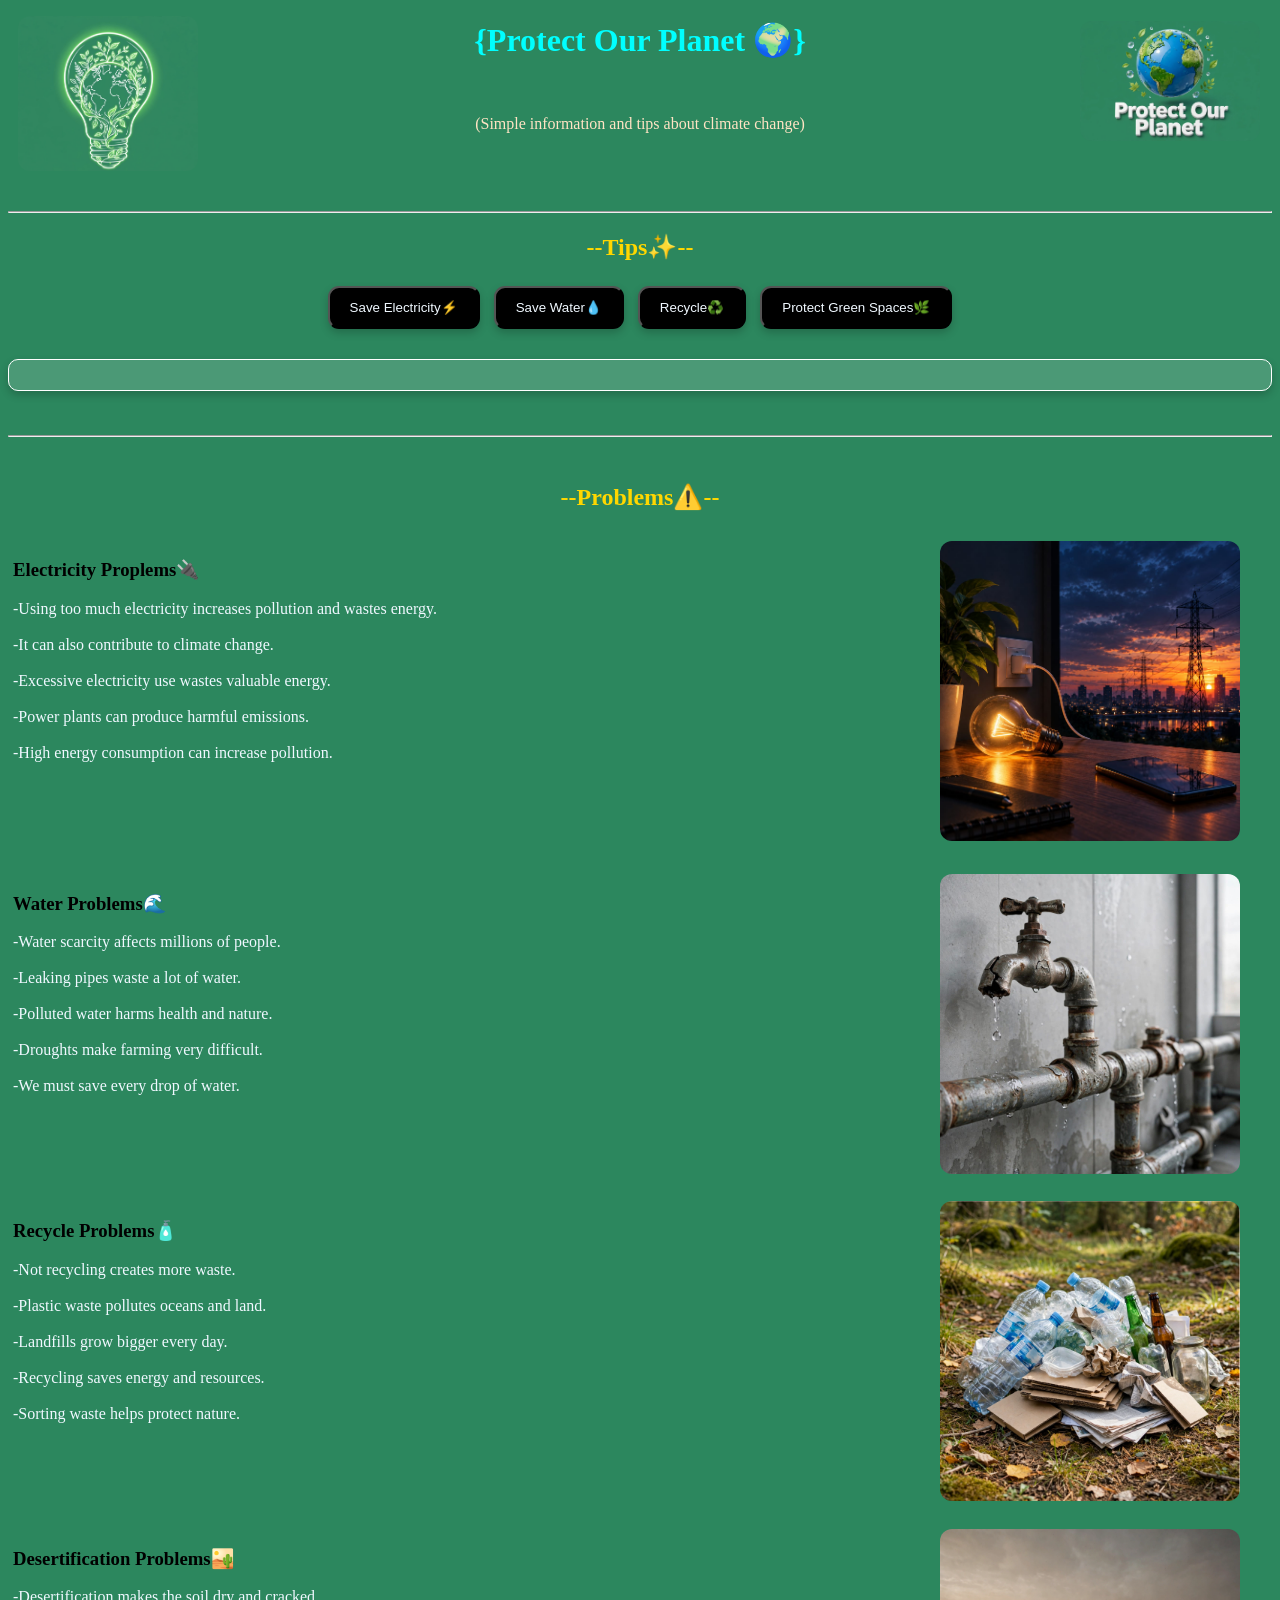
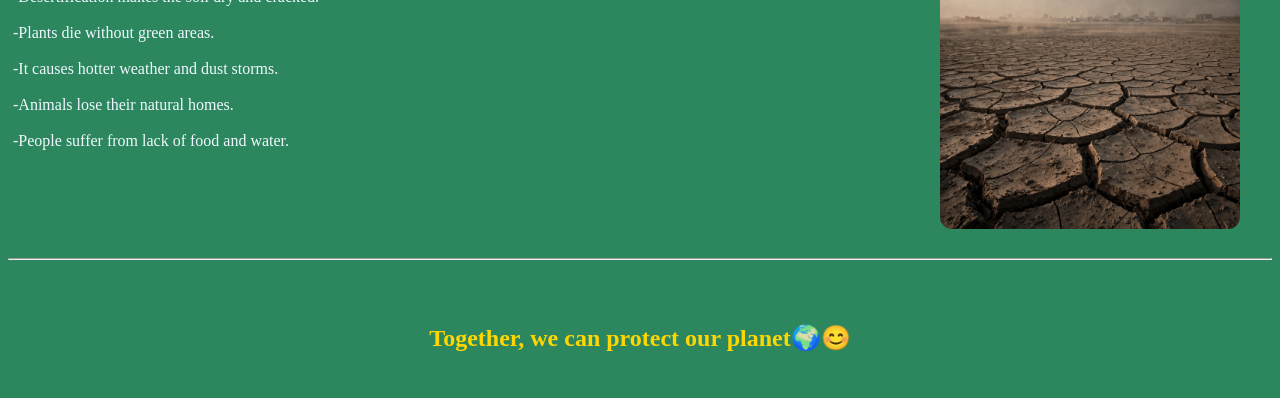
<file: index.html>
<!DOCTYPE html>
<html>
<head>
    <title>Climate information</title>
    <link rel="stylesheet" href="style.css">
</head>

<script src="script.js"></script>
<body>
     <div>
        <img src="planet.jpeg" class="image"/> 
    </div>
    <img class="led" src="led.jpeg"/>
    <h1>{Protect Our Planet 🌍}</h1>
    <br>
    <p class="intro">(Simple information and tips about climate change)</p> <br><br><br><hr>
    <h2>--Tips✨--</h2>
    <!--الازرار-->
    <div class="buttons">
        <button onclick="showTip('electricity')">
        Save Electricity⚡
    </button>
    <button onclick="showTip('water')">
        Save Water💧
    </button >
    <button onclick="showTip('recycle')">
        Recycle♻️
    </button>
    <button onclick="showTip('green')">
        Protect Green Spaces🌿
    </button>
    </div>
    <!--نهايه الازرار-->
    <div id ="tip"></div>
    <br> <br> <hr> <br>
    <!---المشاكل-->
    <h2>--Problems⚠️--</h2>
    <div class="EP">
        <div>
             <h3>Electricity Proplems🔌</h3>
        <p>-Using too much electricity increases pollution and wastes energy.
            <br>
            <br>
            -It can also contribute to climate change.
        <br> 
        <br> 
        -Excessive electricity use wastes valuable energy.
         <br>
         <br>
       -Power plants can produce harmful emissions.
        <br>
        <br>
        -High energy consumption can increase pollution.
    </p>
        </div>
           
        <img src="electricity.jpeg" class="electricity"/>
    </div>
    <br><br>
    <div class="WP">
        <div>
            <h3>Water Problems🌊</h3>
            <p>
                -Water scarcity affects millions of people.
                <br><br>
                -Leaking pipes waste a lot of water.
                <br><br>
               -Polluted water harms health and nature.
                <br><br>
                -Droughts make farming very difficult.
                <br><br>
               -We must save every drop of water.
            </p>
        </div>
        <img src="water.jpeg" class="water"/>
    </div>
   <div class="RP">
    <div>
        <h3>Recycle Problems🧴</h3>
         <p>
                -Not recycling creates more waste.
                <br><br>
                -Plastic waste pollutes oceans and land.
                <br><br>
               -Landfills grow bigger every day.
                <br><br>
                -Recycling saves energy and resources.
                <br><br>
               -Sorting waste helps protect nature.
            </p>
    </div>
    <img src="recycle.png" class="recycle"/>
   </div>
   <div  class="AP">
    <div>
        <h3>Desertification Problems🏜️</h3>
         <p>
                -Desertification makes the soil dry and cracked.
                <br><br>
                -Plants die without green areas.
                <br><br>
               -It causes hotter weather and dust storms.
                <br><br>
                -Animals lose their natural homes.
                <br><br>
               -People suffer from lack of food and water.
            </p>
    </div>
    <img src="area.png" class="area"/>
   </div>
   <br><br><br>
   <hr>
   <br><br>
<h2>Together, we can protect our planet🌍😊</h2>
<br>
</body>
</html>
</file>
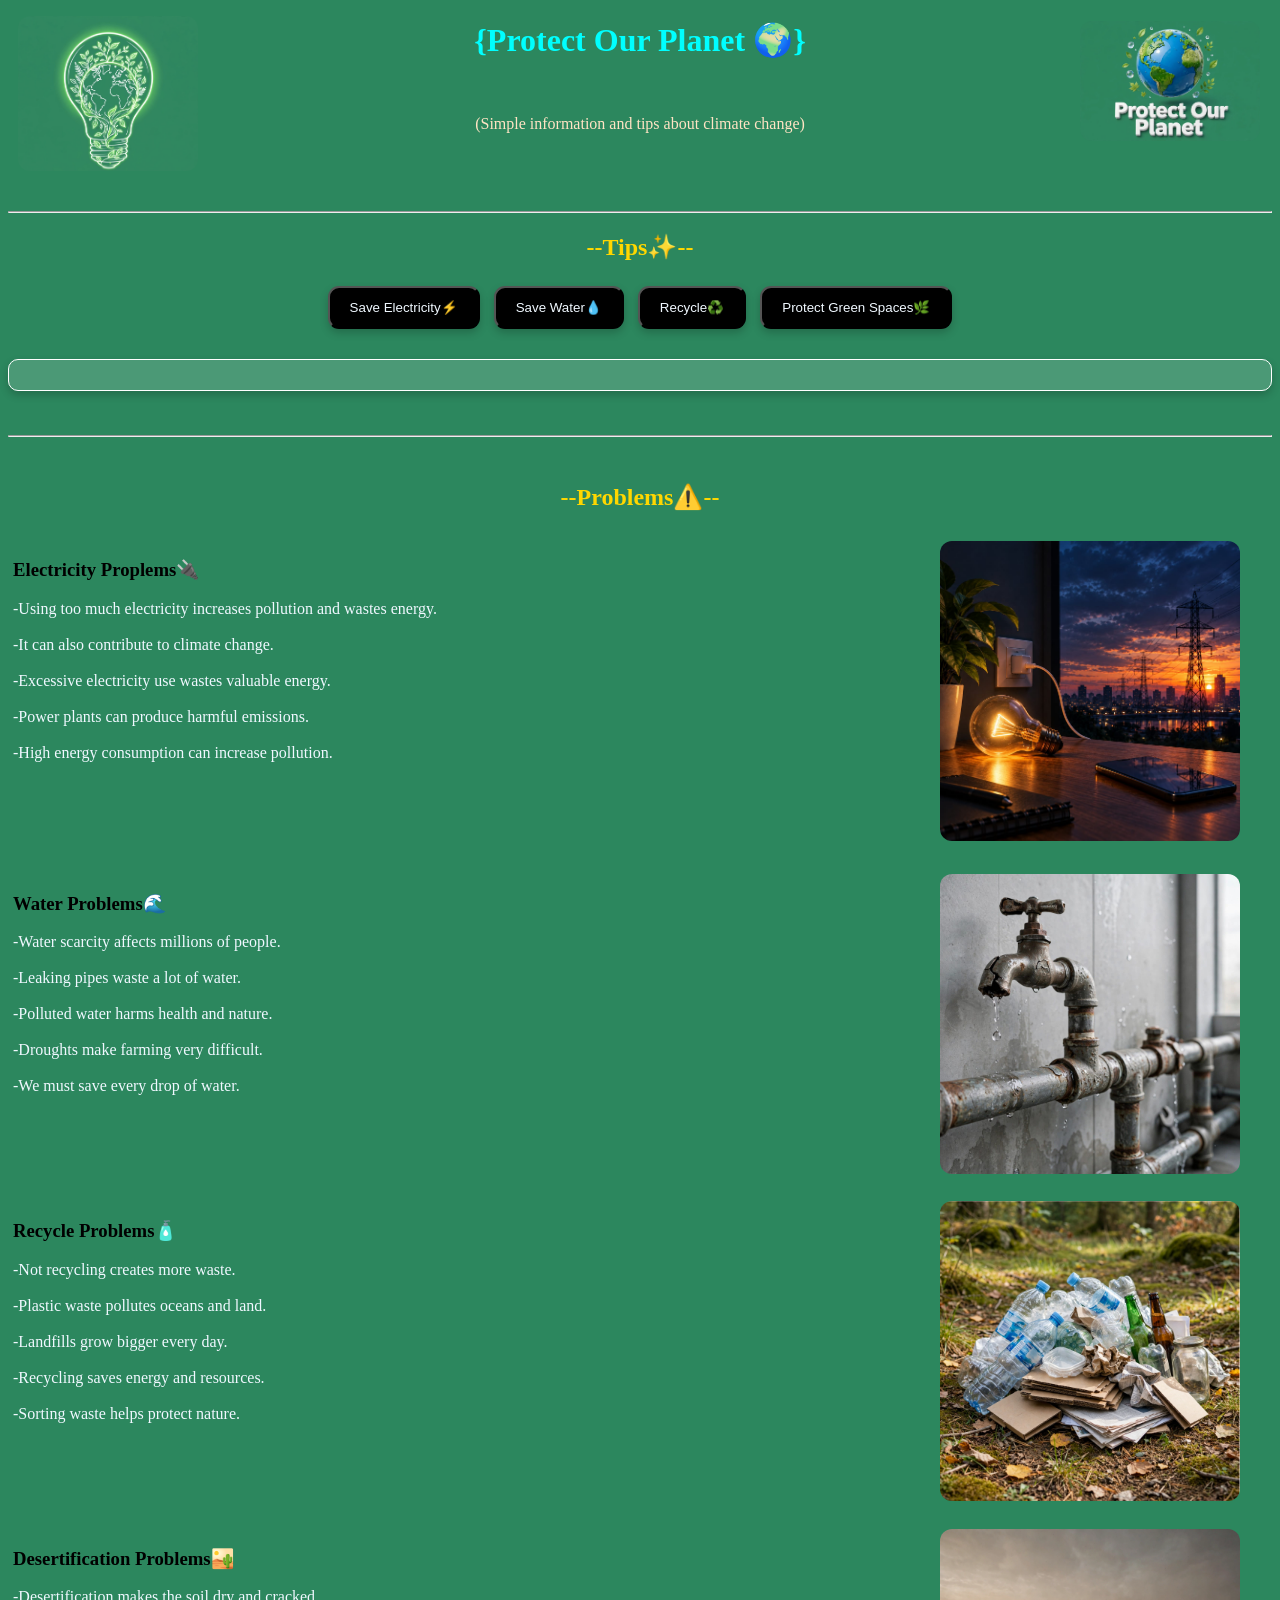
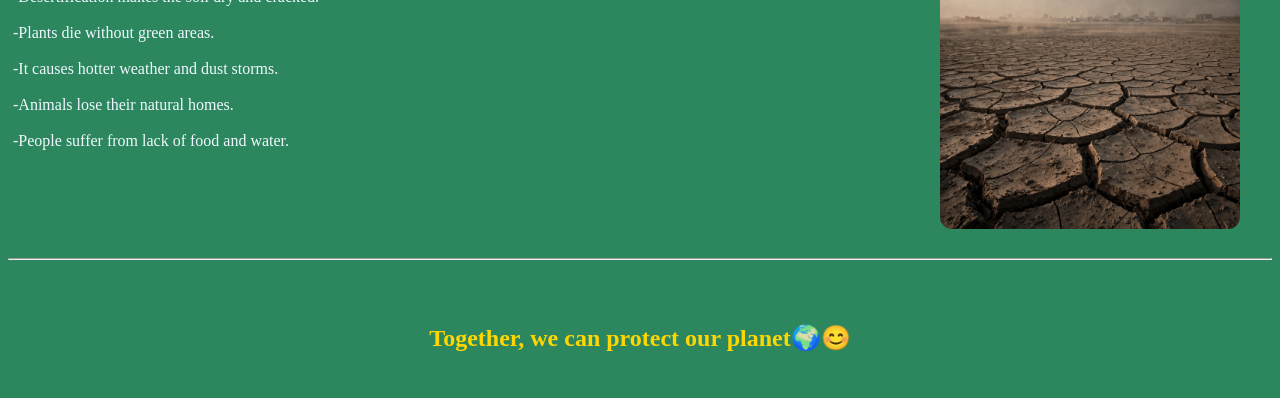
<file: planet.html>
<!DOCTYPE html>
<html>
<head>
    <title>Climate information</title>
    <link rel="stylesheet" href="style.css">
</head>

<script src="script.js"></script>
<body>
     <div>
        <img src="planet.jpeg" class="image"/> 
    </div>
    <img class="led" src="led.jpeg"/>
    <h1>{Protect Our Planet 🌍}</h1>
    <br>
    <p class="intro">(Simple information and tips about climate change)</p> <br><br><br><hr>
    <h2>--Tips✨--</h2>
    <!--الازرار-->
    <div class="buttons">
        <button onclick="showTip('electricity')">
        Save Electricity⚡
    </button>
    <button onclick="showTip('water')">
        Save Water💧
    </button >
    <button onclick="showTip('recycle')">
        Recycle♻️
    </button>
    <button onclick="showTip('green')">
        Protect Green Spaces🌿
    </button>
    </div>
    <!--نهايه الازرار-->
    <div id ="tip"></div>
    <br> <br> <hr> <br>
    <!---المشاكل-->
    <h2>--Problems⚠️--</h2>
    <div class="EP">
        <div>
             <h3>Electricity Proplems🔌</h3>
        <p>-Using too much electricity increases pollution and wastes energy.
            <br>
            <br>
            -It can also contribute to climate change.
        <br> 
        <br> 
        -Excessive electricity use wastes valuable energy.
         <br>
         <br>
       -Power plants can produce harmful emissions.
        <br>
        <br>
        -High energy consumption can increase pollution.
    </p>
        </div>
           
        <img src="electricity.jpeg" class="electricity"/>
    </div>
    <br><br>
    <div class="WP">
        <div>
            <h3>Water Problems🌊</h3>
            <p>
                -Water scarcity affects millions of people.
                <br><br>
                -Leaking pipes waste a lot of water.
                <br><br>
               -Polluted water harms health and nature.
                <br><br>
                -Droughts make farming very difficult.
                <br><br>
               -We must save every drop of water.
            </p>
        </div>
        <img src="water.jpeg" class="water"/>
    </div>
   <div class="RP">
    <div>
        <h3>Recycle Problems🧴</h3>
         <p>
                -Not recycling creates more waste.
                <br><br>
                -Plastic waste pollutes oceans and land.
                <br><br>
               -Landfills grow bigger every day.
                <br><br>
                -Recycling saves energy and resources.
                <br><br>
               -Sorting waste helps protect nature.
            </p>
    </div>
    <img src="recycle.png" class="recycle"/>
   </div>
   <div  class="AP">
    <div>
        <h3>Desertification Problems🏜️</h3>
         <p>
                -Desertification makes the soil dry and cracked.
                <br><br>
                -Plants die without green areas.
                <br><br>
               -It causes hotter weather and dust storms.
                <br><br>
                -Animals lose their natural homes.
                <br><br>
               -People suffer from lack of food and water.
            </p>
    </div>
    <img src="area.png" class="area"/>
   </div>
   <br><br><br>
   <hr>
   <br><br>
<h2>Together, we can protect our planet🌍😊</h2>
<br>
</body>
</html>
</file>
<file: style.css>
body {
    background-color: #2c875e;
    color: aliceblue;
} 
h1 {
    text-align: center;
    color: aqua;
}
.intro{
    text-align: center;
    color: bisque;
}
.buttons{
    text-align: center;
    
}
button{
        padding: 12px 20px;
    margin: 5px;
    border-radius: 11px;
    box-shadow: 0 4px 8px rgba(0, 0, 0, 0.2);
    transition: 0.2s;
    background-color: black;
    color: aliceblue;
}
button:hover{
    background-color: rgb(10, 78, 78);
    transform: scale(1.05);
}
#tip{
    text-align: center;
    margin-top: 25px;
    padding: 15px;
    background-color: rgba(255, 255, 255, 0.15);
    border-radius: 10px;
    color: white;
    border: 1px solid;
    box-shadow: 0 4px 8px 0 rgba(0, 0, 0, 0.2);
}
.image{
    width: 180px;
    position: absolute;
    top: 20 px;
    right: 20px;
    border-radius: 12px;
    box-shadow: #2f8d63;
}
h2{
    text-align: center;
    color: gold;
}
.led{
    width: 180px;
    position: absolute;
    top: 16px;
    left: 18px;
    border-radius: 12px;
    box-shadow: #2f8d63;
}
.electricity{
    width: 300px;
    position: absolute;
    right: 40px;
    border-radius: 12px;
}
.EP{
    display: flex;
    margin: 30px 0 30px 5px ;
}
h3{
    color: black;
}
.WP{
    display: flex;
    margin: 30px 0 30px 5px ;
}
.water{
    width: 300px;
    position: absolute;
    right: 40px;
    border-radius: 12px;
}
.RP{
    display: flex;
    margin: 90px 0 30px 5px ;
}
.recycle{
    width: 300px;
    position: absolute;
    right: 40px;
    border-radius: 12px;
}
.area{
    width: 300px;
    position: absolute;
    right: 40px;
    border-radius: 12px;
}
.AP{
    display: flex;
    margin: 90px 0 30px 5px ;
}
</file>
